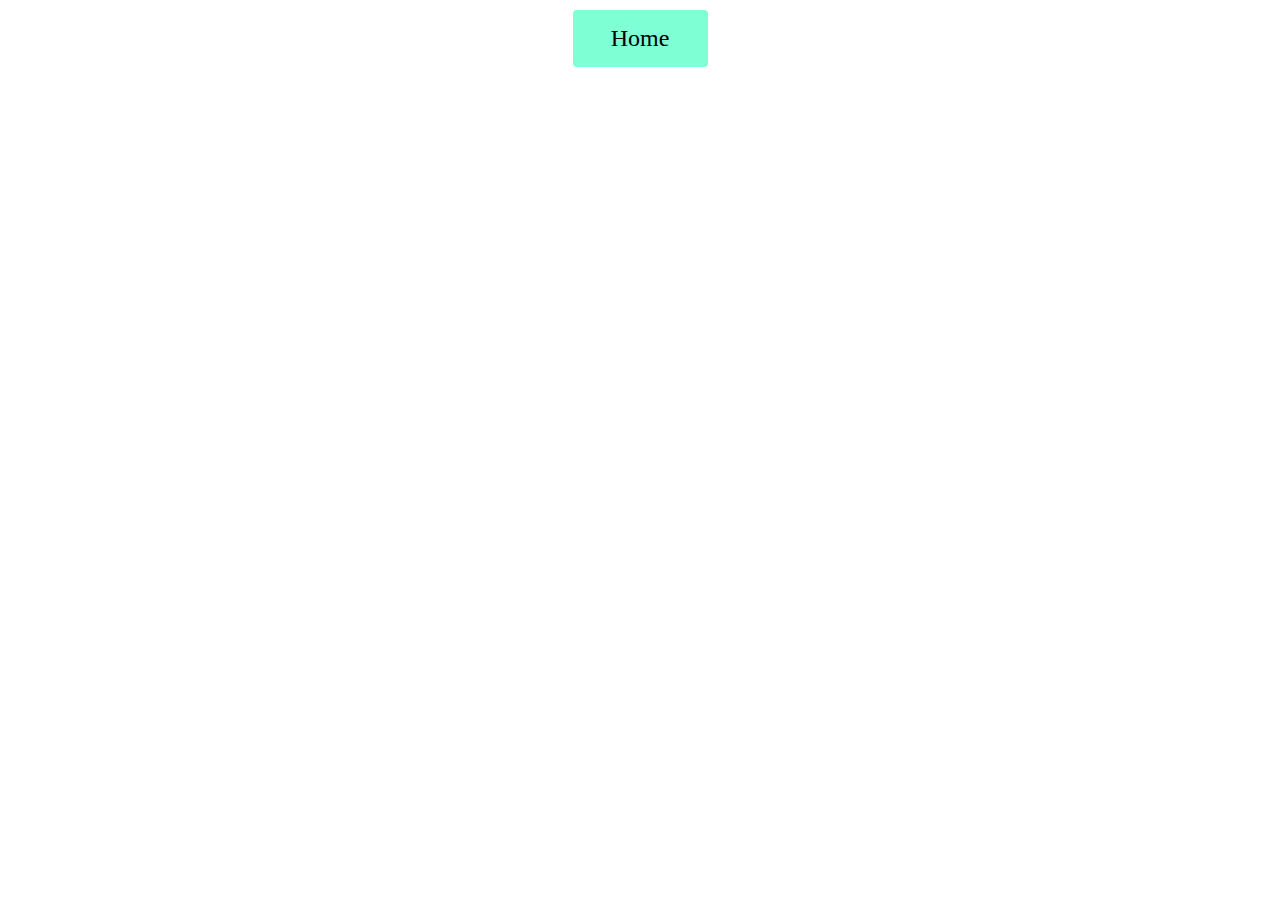
<file: src/1-gallery.html>
<!DOCTYPE html>
<html lang="en">
  <head>
    <meta charset="UTF-8" />
    <meta name="viewport" content="width=device-width, initial-scale=1.0" />
    <title>Галерея зображень</title>
    <link rel="stylesheet" href="./css/styles.css" />
  </head>

  <body>
    <a class="btn-home" href="./index.html">Home</a>
    <ul class="gallery"></ul>
    <script type="module" src="./js/1-gallery.js"></script>
  </body>
</html>
</file>
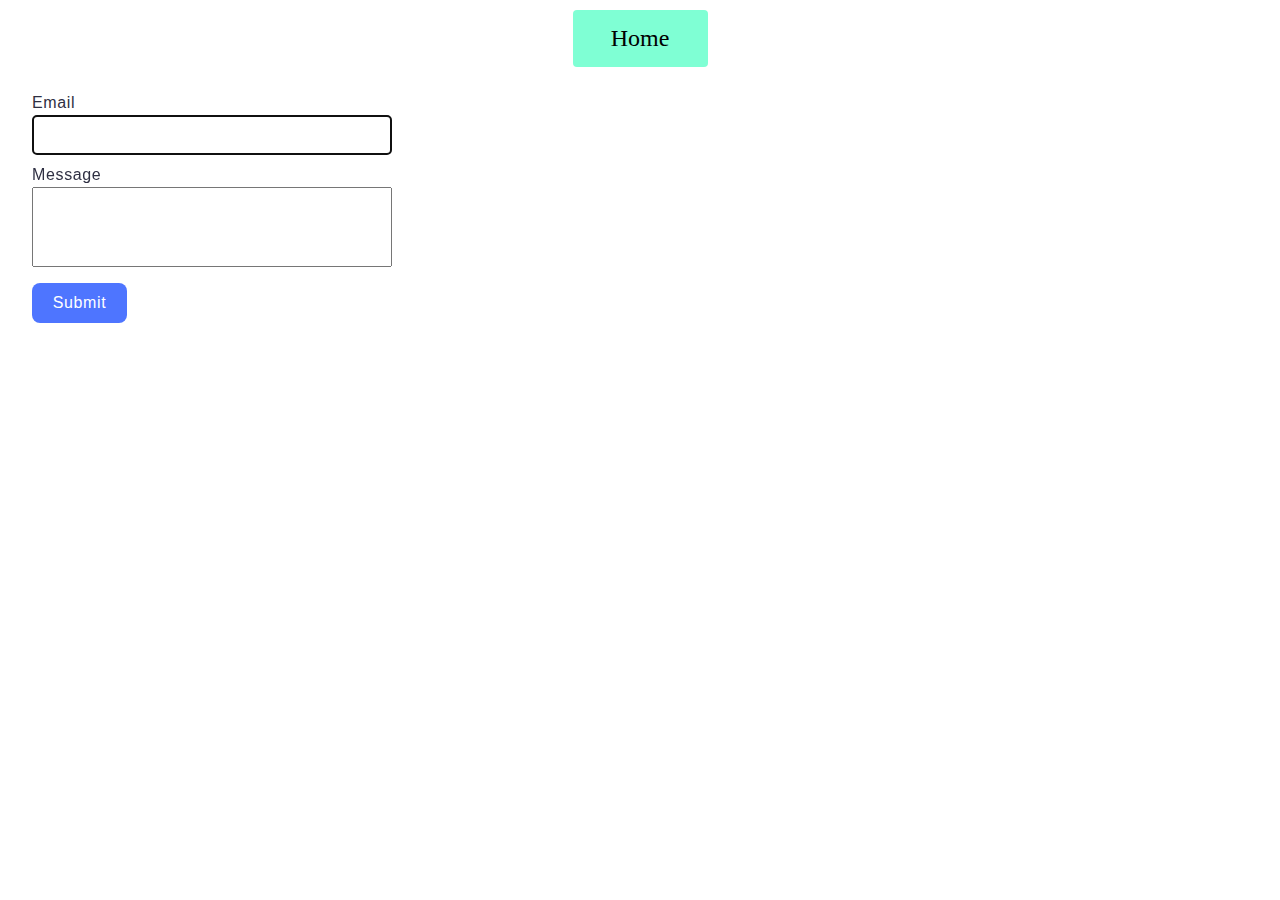
<file: src/2-form.html>
<!DOCTYPE html>
<html lang="en">
  <head>
    <meta charset="UTF-8" />
    <meta name="viewport" content="width=device-width, initial-scale=1.0" />
    <title>Форма</title>
    <link rel="stylesheet" href="./css/styles.css" />
  </head>
  <body>
    <a class="btn-home" href="./index.html">Home</a>
    <form class="feedback-form" autocomplete="off">
      <label>
        Email
        <input type="email" name="email" autofocus />
      </label>
      <label>
        Message
        <textarea name="message" rows="8"></textarea>
      </label>
      <button type="submit">Submit</button>
    </form>

    <script type="module" src="./js/2-form.js"></script>
  </body>
</html>
</file>
<file: src/css/styles.css>
* {
  box-sizing: border-box;
}

ul {
  list-style: none;
  padding: 0;
}

.list-tasks li {
  margin: 20px 30px;
}

.list-tasks a {
  font-size: 24px;
  text-decoration: none;
  color: black;
}

.list-tasks a:hover {
  color: blue;
}

.gallery {
  display: flex;
  flex-wrap: wrap;
  gap: 24px;
  width: 1128px;
  margin: 24px auto;
}

.gallery-image {
  display: block;
  width: 360px;
  height: 200px;
}

.btn-home {
  text-decoration: none;
  font-size: 24px;
  border-radius: 4px;
  background-color: aquamarine;
  color: black;
  padding: 15px;
  margin: 10px auto;
  display: block;
  max-width: 135px;
  text-align: center;
}

.btn-home:hover {
  background-color: blueviolet;
}

.feedback-form {
  display: flex;
  flex-direction: column;
  gap: 8px;
  font-family: 'Montserrat', sans-serif;
  font-weight: 400;
  font-size: 16px;
  line-height: 1.5;
  letter-spacing: 0.04em;
  color: #2e2f42;
  width: 360px;
  margin: 24px;
}

.feedback-form label {
  display: flex;
  flex-direction: column;
}

.feedback-form input {
  font-family: 'Montserrat', sans-serif;
  font-weight: 400;
  font-size: 16px;
  line-height: 1.5;
  letter-spacing: 0.04em;
  color: #2e2f42;
  border: 1px solid #808080;
  border-radius: 4px;
  width: 360px;
  height: 40px;
  padding: 8px 16px;
}
.feedback-form textarea {
  font-family: 'Montserrat', sans-serif;
  font-weight: 400;
  font-size: 16px;
  line-height: 1.5;
  letter-spacing: 0.04em;
  color: #2e2f42;
  height: 80px;
  resize: none;
  padding: 8px 16px;
}

.feedback-form button {
  font-family: 'Montserrat', sans-serif;
  border-radius: 8px;
  padding: 8px 16px;
  width: 95px;
  height: 40px;
  border: none;
  background: #4e75ff;
  font-weight: 500;
  font-size: 16px;
  line-height: 1.5;
  letter-spacing: 0.04em;
  color: #fff;
  margin-top: 8px;
  cursor: pointer;
}

.feedback-form button:hover {
  background: #6c8cff;
}
</file>
